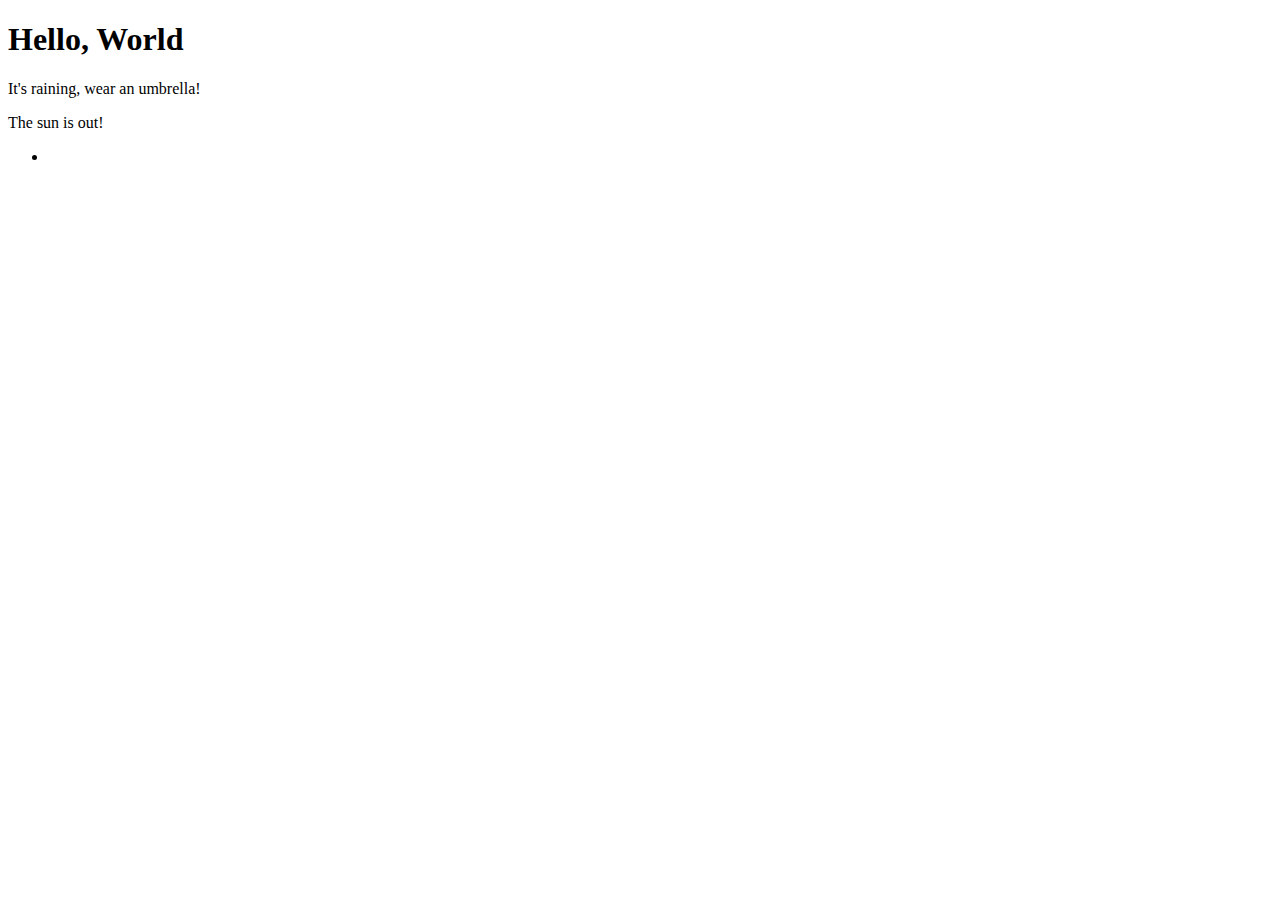
<file: src/main/resources/templates/hello.html>
<!DOCTYPE html>
<html xmlns:th="http://www.thymeleaf.org">
<head>
    <meta charset="UTF-8"/> <!--always add backslash-->
    <title>Home</title>
</head>
<body>
<h1>Hello, <span th:text="${name}"> World</span></h1>

<p th:if="${rainy == true}">
    It's raining, wear an umbrella!</p>

<p th:if="${rainy != true}">The sun is out!</p>

<ul>
    <li th:each="nm :${listOfNames}">

        <p th:text="${nm}"></p>

    </li>
</ul>
</body>
</html>
</file>
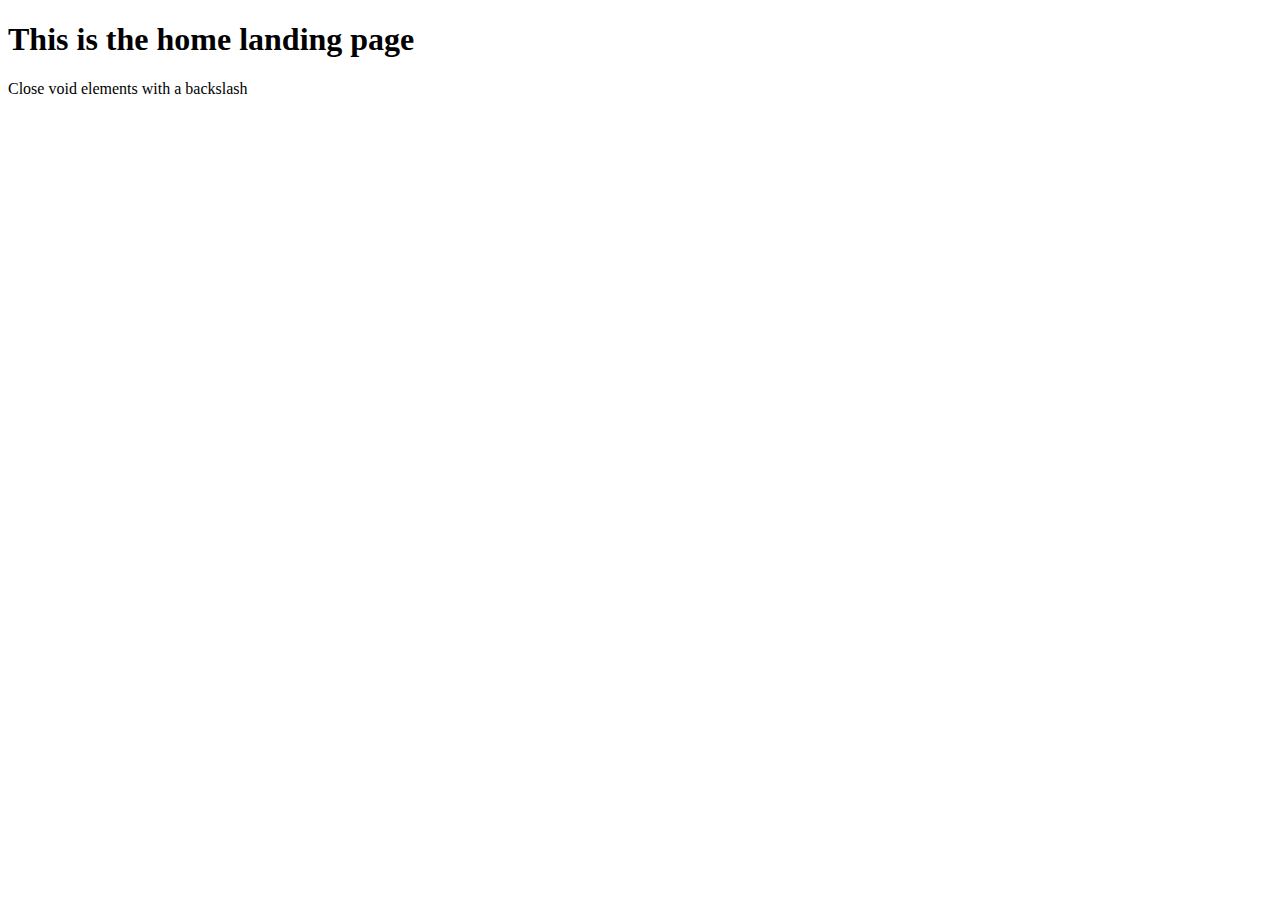
<file: src/main/resources/templates/home.html>
<!DOCTYPE html>
<html xmlns:th="http://www.thymeleaf.org">
<html lang="en">
<head>
    <meta charset="UTF-8"/>
    <title>Home</title>
</head>
<body>
<h1>This is the home landing page</h1>
<p>Close void elements with a backslash</p>

</body>
</html>
</file>
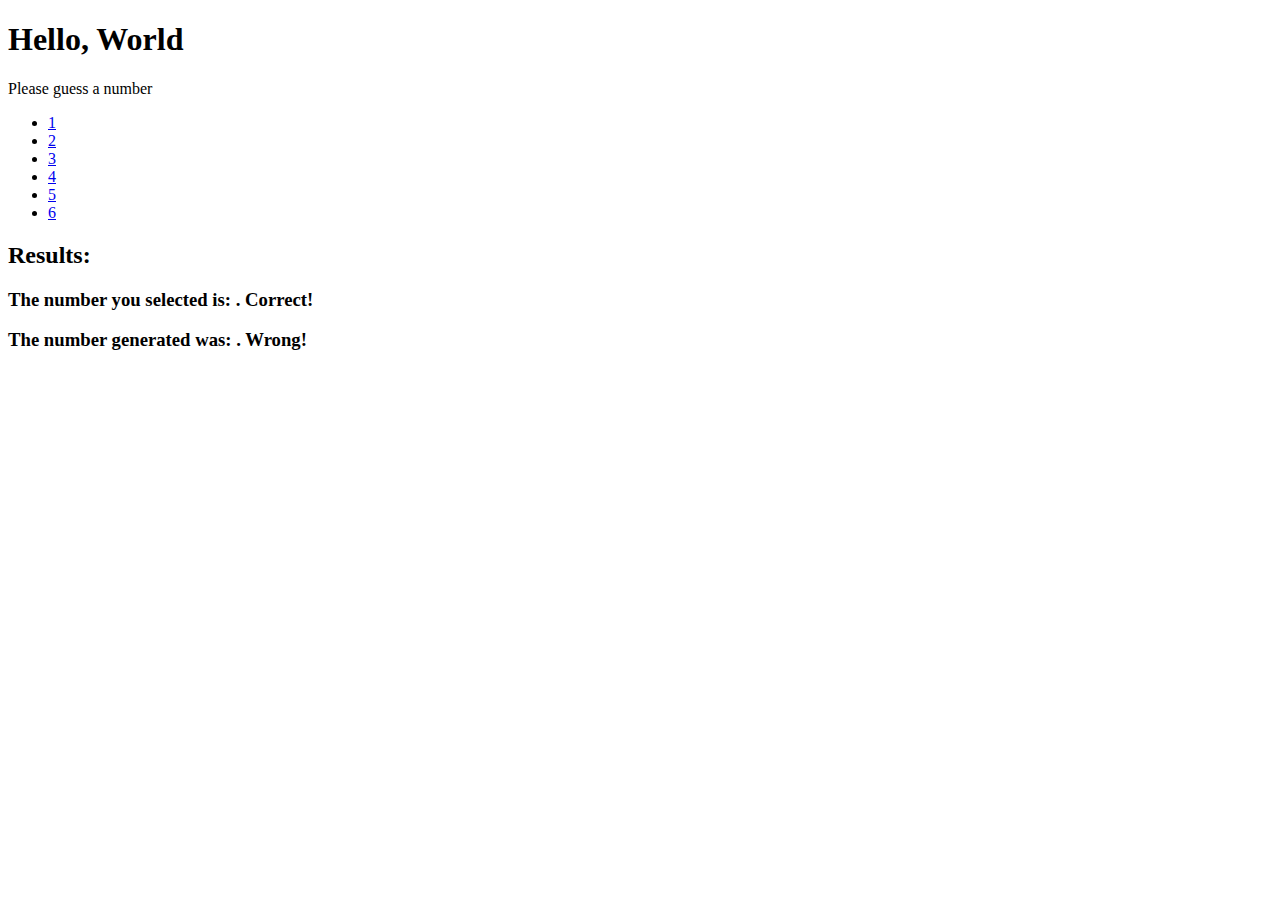
<file: src/main/resources/templates/roll-dice.html>
<!DOCTYPE html>
<html xmlns:th="http://www.thymeleaf.org" lang="en">
<head th:replace="fragments/header :: main-header('Roll Dice Page')"></head>
<body>
<nav th:replace="fragments/navbar :: mainNavbar"></nav>

<h1>Hello, <span th:text="${name}"> World</span></h1>

<p>
    Please guess a number</p>

<ul>
    <li><a href="/roll-dice/1">1</a></li> <!--a href tag requires GET-->
    <li><a href="/roll-dice/2">2</a></li>
    <li><a href="/roll-dice/3">3</a></li>
    <li><a href="/roll-dice/4">4</a></li>
    <li><a href="/roll-dice/5">5</a></li>
    <li><a href="/roll-dice/6">6</a></li>
</ul>


<!--/*@thymesVar id="userNumber" type=""*/-->
<h2 th:if="${userNumber} != null">Results:</h2>
<h3 th:if="${userNumber} == ${genNumber} and ${userNumber} != null">The number you selected is: <span th:text="${userNumber}"></span>. Correct!</h3>
<h3 th:if="${userNumber} != ${genNumber}">The number generated was: <span th:text="${genNumber}"></span>. Wrong!</h3>

<footer th:replace="fragments/footer :: footer"></footer>
</body>
</html>
</file>
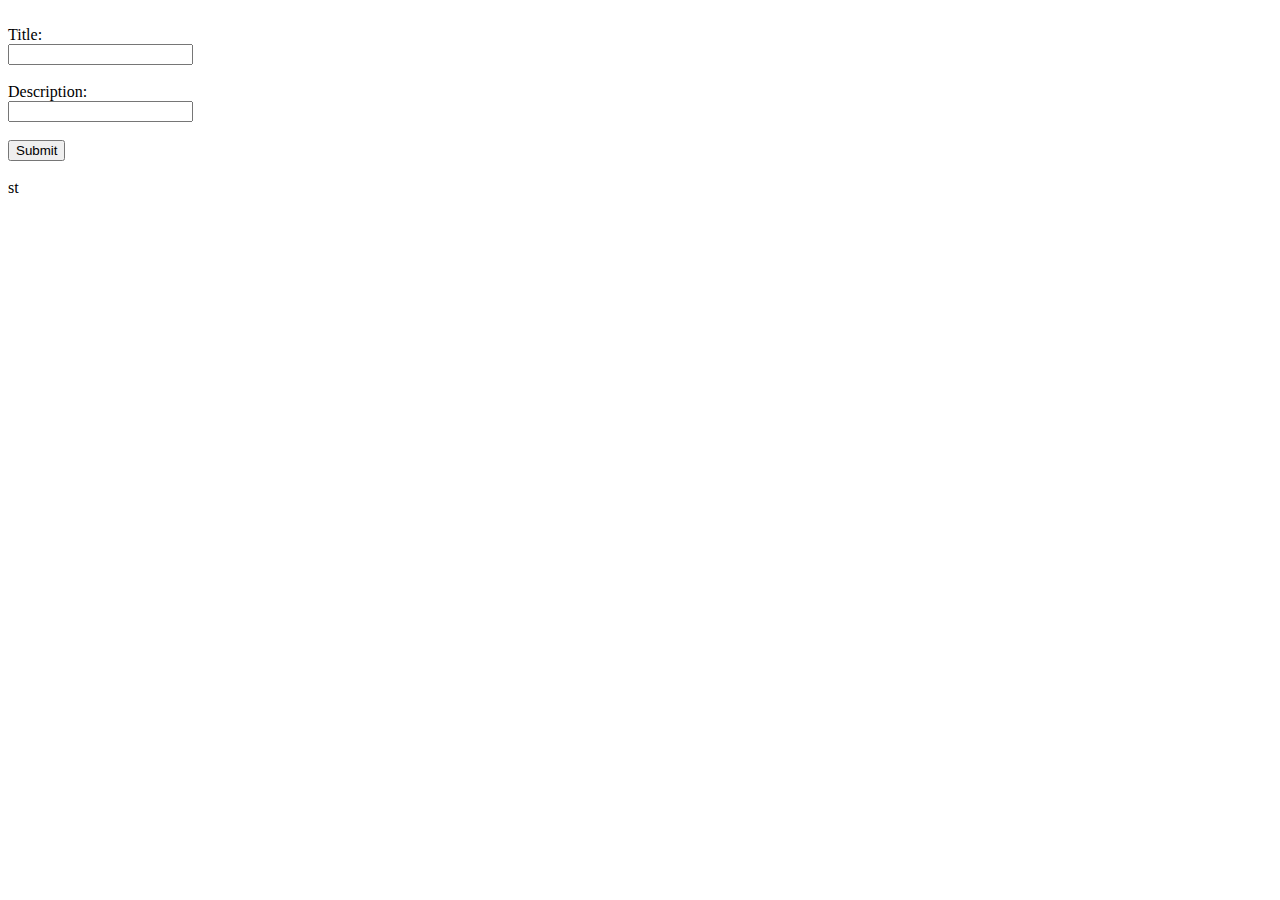
<file: src/main/resources/templates/posts/create.html>
<!DOCTYPE html>
<html xmlns:th="http://www.thymeleaf.org" lang="en">
<head th:replace="fragments/header :: main-header('Create Post')"></head>
<body>
<nav th:include="fragments/navbar :: mainNavbar"></nav>

<!--create post-->
<div class="container">
    <div class="row">
        <form action="/posts/create" method="post" th:object="${post}"><br/>
            <div class="col-8">Title:</div>
            <div class="col"><input name="title" th:field="*{title}"/>
            </div>
            <br />
            <div class="col-8">
                Description:
            </div>
            <div class="col">
                <input name="body" th:field="*{body}"/>
            </div>
            <br />
            <div class="col">
                <input type="submit" />
            </div>
        </form>
    </div>
</div>
<br/>
<!--<form action="/ads/create" method="post">-->
<!--<div>-->
<!--<h1 th:text="${post.title}"></h1>-->
<!--<p th:text="${post.body}"></p>-->
<!--<p>Show.html</p>-->
<!--</div>-->
<!--</form>-->

<footer th:include="fragments/footer :: footer"></footer>
</body>
</html>st
</file>
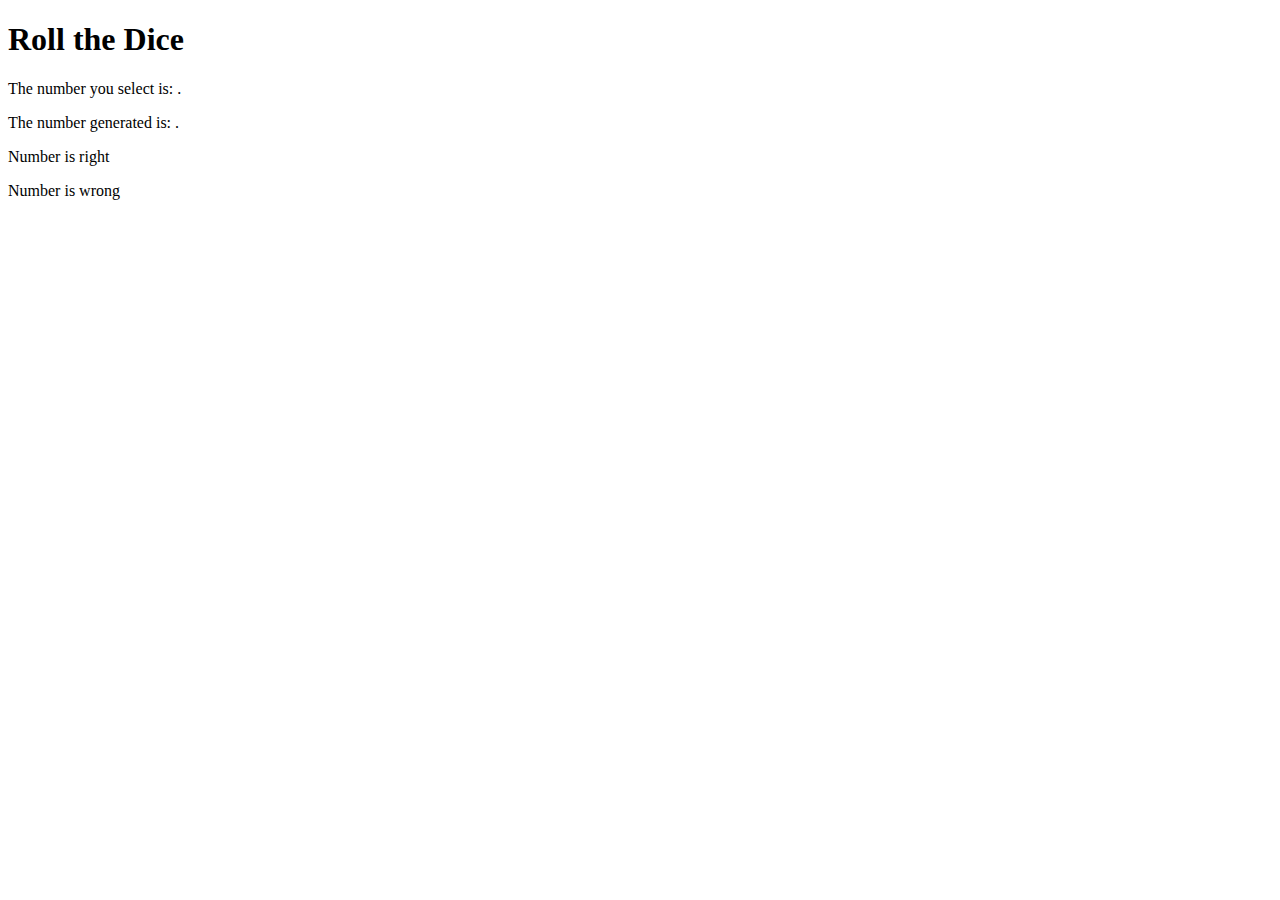
<file: src/main/resources/templates/posts/roll-results.html>
<!DOCTYPE html>
<html xmlns:th="http://www.thymeleaf.org">
<head>
    <meta charset="UTF-8"/> <!--always add backslash-->
    <title>Roll the Dice</title>
</head>
<body>
<h1>Roll the Dice</h1>
<p>The number you select is: <span th:text="${numberPizza}"></span>. </p>
<p>The number generated is: <span th:text="${genPizza}"></span>.</p>

<p th:if="${numberPizza} == ${genPizza}">Number is right</p>

<p th:if="${numberPizza} != ${genPizza}">Number is wrong</p>

</body>
</html>
</file>
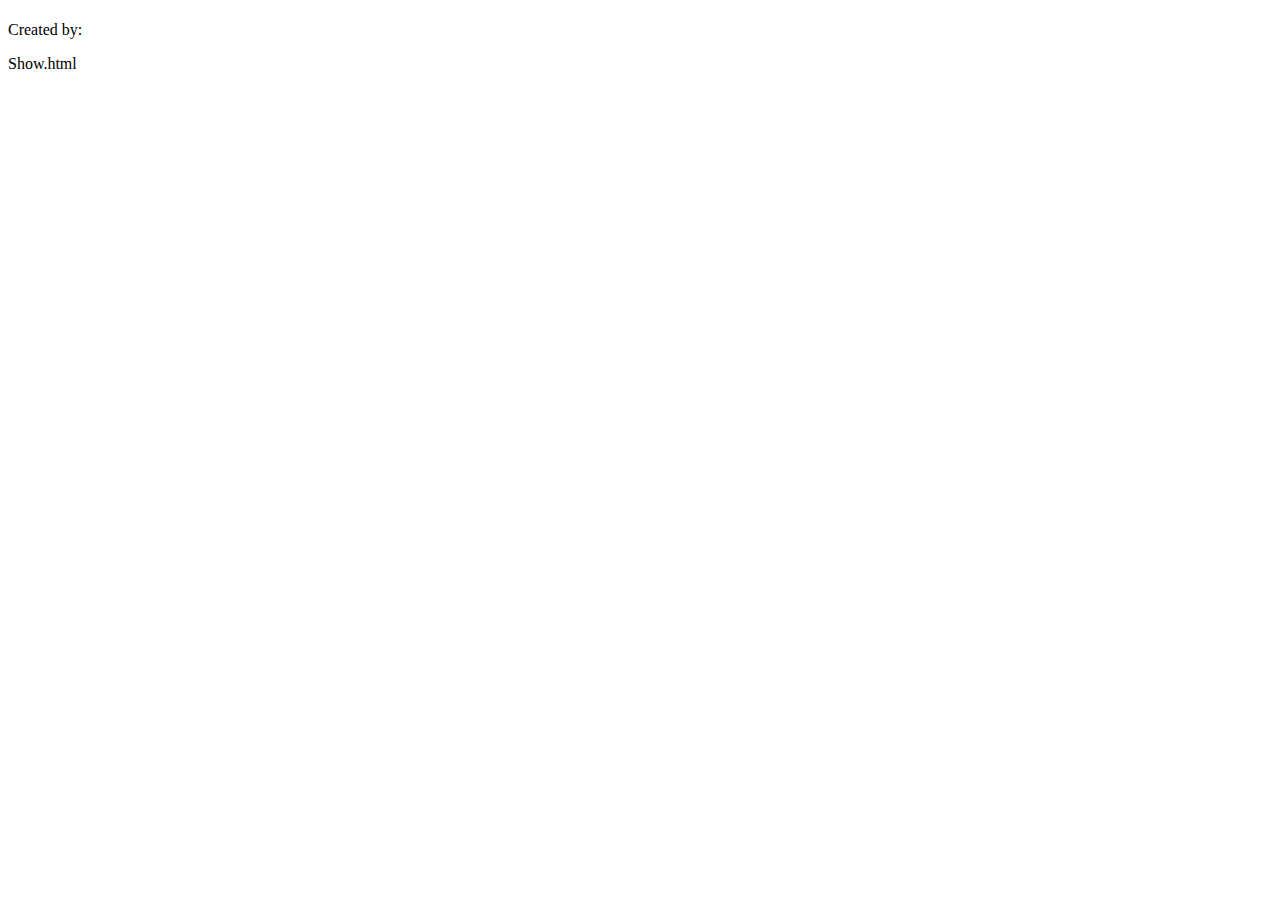
<file: src/main/resources/templates/posts/show.html>
<!DOCTYPE html>
<html xmlns:th="http://www.thymeleaf.org" lang="en">
<head th:replace="fragments/header :: main-header('Single Post')"></head>
<body>
<nav th:include="fragments/navbar :: mainNavbar"></nav>

<!--show each post-->
<div th:object="${post}">
    <h1 th:text="${post.title}"></h1>
    <p th:text="${post.body}"></p>
    Created by:
    <a th:href="@{'mailto:' + ${post.user.email} }"><span th:text="${post.user.username}"/></a>
    <p>Show.html</p>
</div>

<footer th:include="fragments/footer :: footer"></footer>
</body>
</html>
</file>
